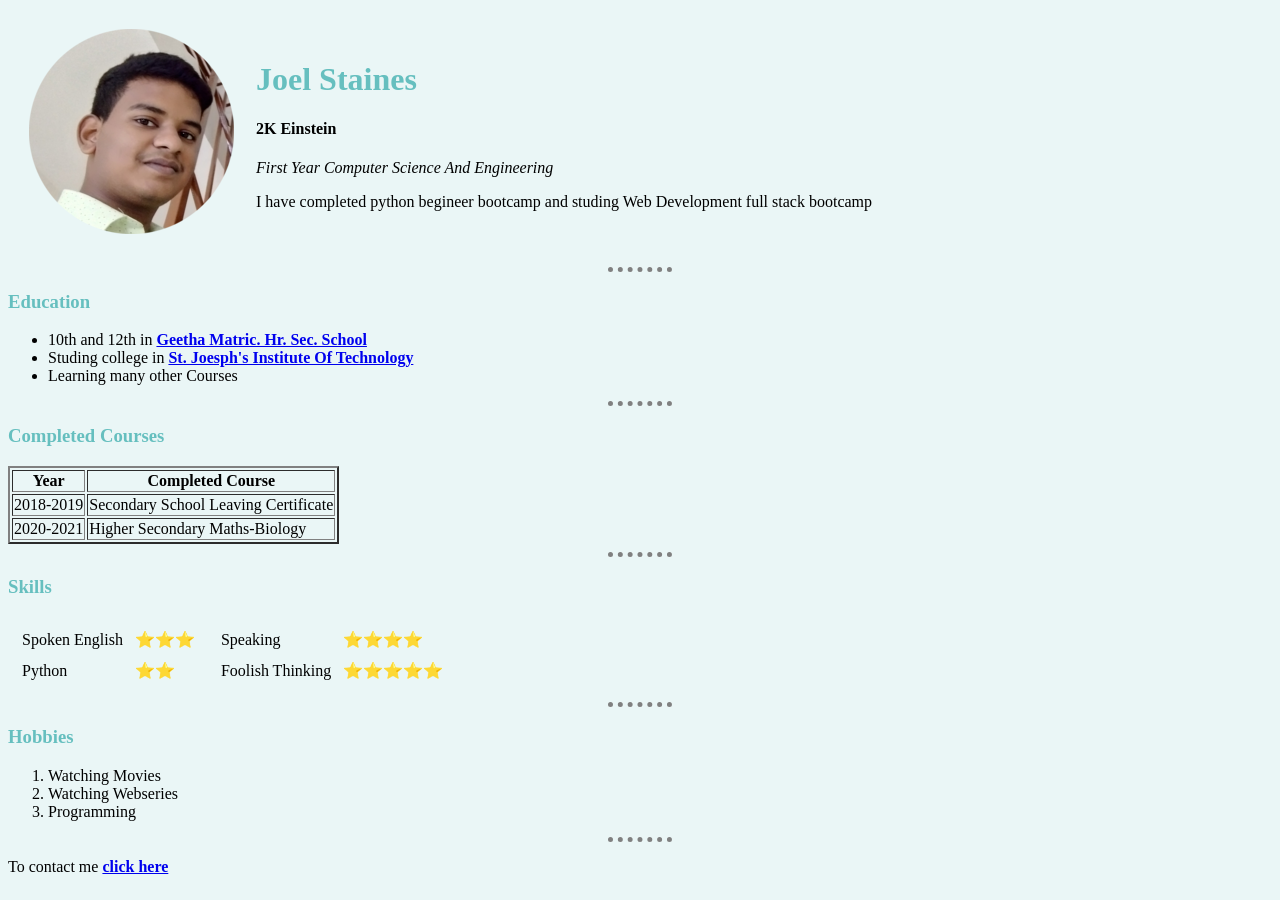
<file: index.html>
<!DOCTYPE html>
<html lang="en" dir="ltr">

<head>
  <meta charset="utf-8">
  <title>💔Staines Personal Info💔</title>
  <link rel="stylesheet" href="styles.css">

</head>

<body>
  <table cellspacing="20">
    <tr>
      <td><img src="My Image.png" alt="Joel Staines pic"></td>
      <td>
        <h1>Joel Staines</h1>
        <h4>2K Einstein</h4>
        <p><em>First Year Computer Science And Engineering</em></p>
        <p>I have completed python begineer bootcamp and studing Web Development full stack bootcamp</p>
      </td>
    </tr>
  </table>
  <hr>
  <h3>Education</h3>
  <ul>
    <li>10th and 12th in <strong><a
          href="https://www.google.com/maps/uv?pb=!1s0x3b03edfdbcff0641%3A0xdf06ad4bb122b2f3!3m1!7e115!4shttps%3A%2F%2Flh5.googleusercontent.com%2Fp%2FAF1QipNOqXLdpUl5Si92zb30TvW4vjPPpwoUmJMs529V%3Dw313-h240-k-no!5sgeetha%20matriculation%20higher%20secondary%20school%20-%20Google%20Search!15sCgIgAQ&imagekey=!1e10!2sAF1QipNOqXLdpUl5Si92zb30TvW4vjPPpwoUmJMs529V&hl=en&sa=X&ved=2ahUKEwii1pKh0s71AhVhSWwGHQeuAtYQoip6BAgREAM">Geetha
          Matric. Hr. Sec. School</a></strong></li>
    <li>Studing college in <strong><a href="https://www.stjosephstechnology.ac.in/web/index.html">St. Joesph's Institute Of Technology</a></strong></li>
    <li>Learning many other Courses</li>
  </ul>
  <hr>
  <h3>Completed Courses</h3>
  <table border="2">
    <thead>
      <tr>
        <th>Year</th>
        <th>Completed Course</th>
      </tr>
    </thead>
    <tbody>
      <tr>
        <td>2018-2019</td>
        <td>Secondary School Leaving Certificate</td>
      </tr>
      <tr>
        <td>2020-2021</td>
        <td>Higher Secondary Maths-Biology</td>
      </tr>
    </tbody>
  </table>
  <hr>
  <h3>Skills</h3>
  <table>
    <tr>
      <td>
        <table cellspacing="10">
          <tr>
            <td>Spoken English</td>
            <td>⭐⭐⭐</td>
          </tr>
          <tr>
            <td>Python</td>
            <td>⭐⭐</td>
          </tr>
        </table>
      </td>
      <td>
        <table cellspacing="10">
          <tr>
            <td>Speaking</td>
            <td>⭐⭐⭐⭐</td>
          </tr>
          <tr>
            <td>Foolish Thinking</td>
            <td>⭐⭐⭐⭐⭐</td>
          </tr>
        </table>
      </td>
    </tr>
  </table>
  <hr>
  <h3>Hobbies</h3>
  <ol>
    <li>Watching Movies</li>
    <li>Watching Webseries</li>
    <li>Programming</li>
  </ol>
  <hr>
  <p>To contact me <strong><a href="To contact me.html">click here</a></strong></p>
</body>

</html>
</file>
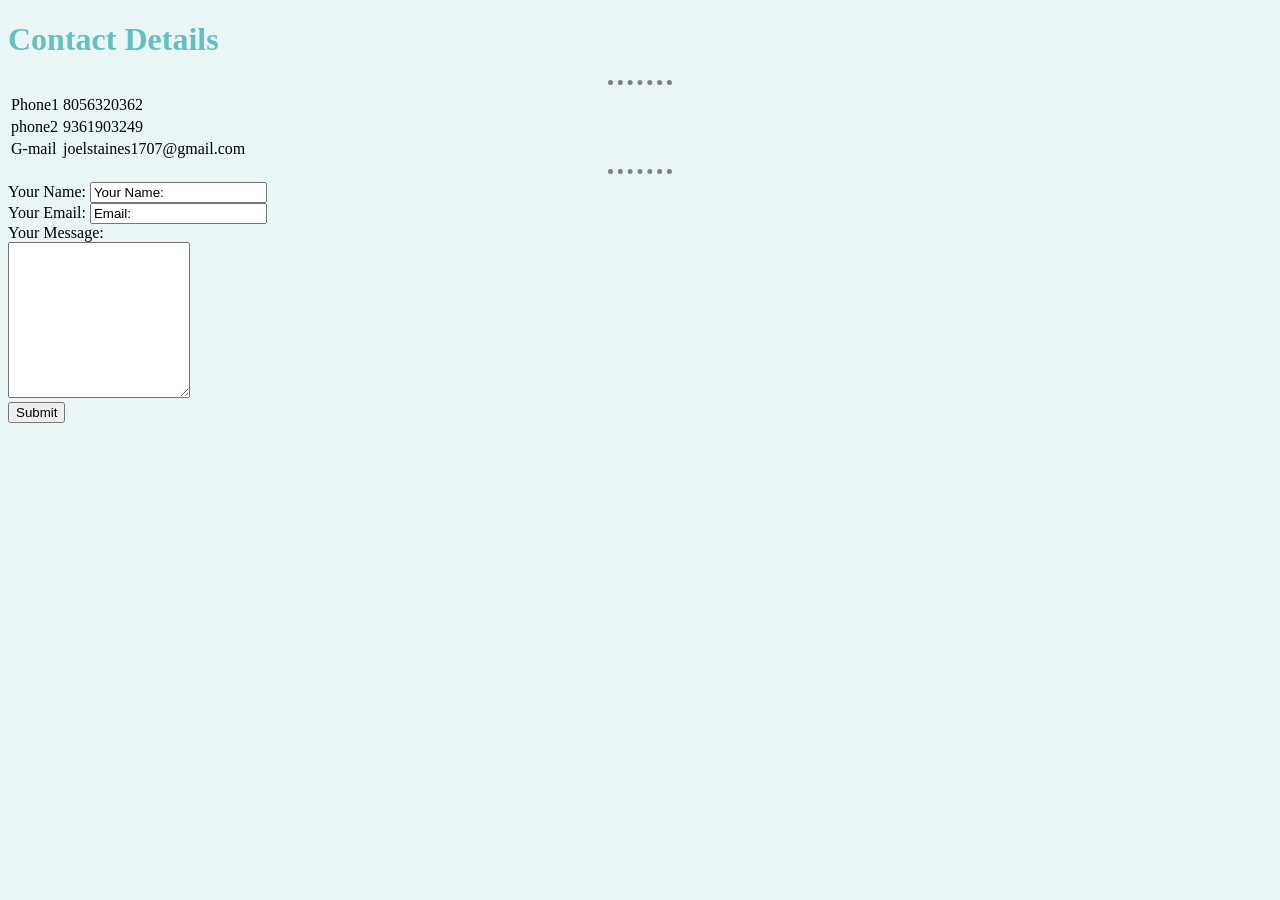
<file: To contact me.html>
<!DOCTYPE html>
<html lang="en" dir="ltr">

<head>
  <meta charset="utf-8">
  <title>Contact Details</title>
  <link rel="stylesheet" href="styles.css">
</head>

<body>
  <h1>Contact Details</h1>
  <hr>
  <table>
    <tr>
      <td>Phone1</td>
      <td>8056320362</td>
    </tr>
    <tr>
      <td>phone2</td>
      <td>9361903249</td>
    </tr>
    <tr>
      <td>G-mail</td>
      <td>joelstaines1707@gmail.com</td>
    </tr>
  </table>
  <hr>
<form action="mailto:joelstaines1707@gmail.com" method="post" enctype="text/plain">

</form>
    <label>Your Name:</label>
    <input type="text" name="Name" value="Your Name:"><br>
    <label>Your Email:</label>
    <input type="email" name="Email" value="Email:"><br>
    <label>Your Message:</label><br>
    <textarea name="Your Message:" rows="10" cols="20"></textarea><br>
    <input type="submit">
  </form>
</body>

</html>
</file>
<file: styles.css>
body{
  background-color: #EAF6F6;
}
h1{
  color: #66BFBF;
}
h3{
  color: #66BFBF;
}
hr{
  border-style: none;
  border-top-style: dotted;
  border-color: grey;
  border-width: 5px;
  width: 5%;
}
</file>
